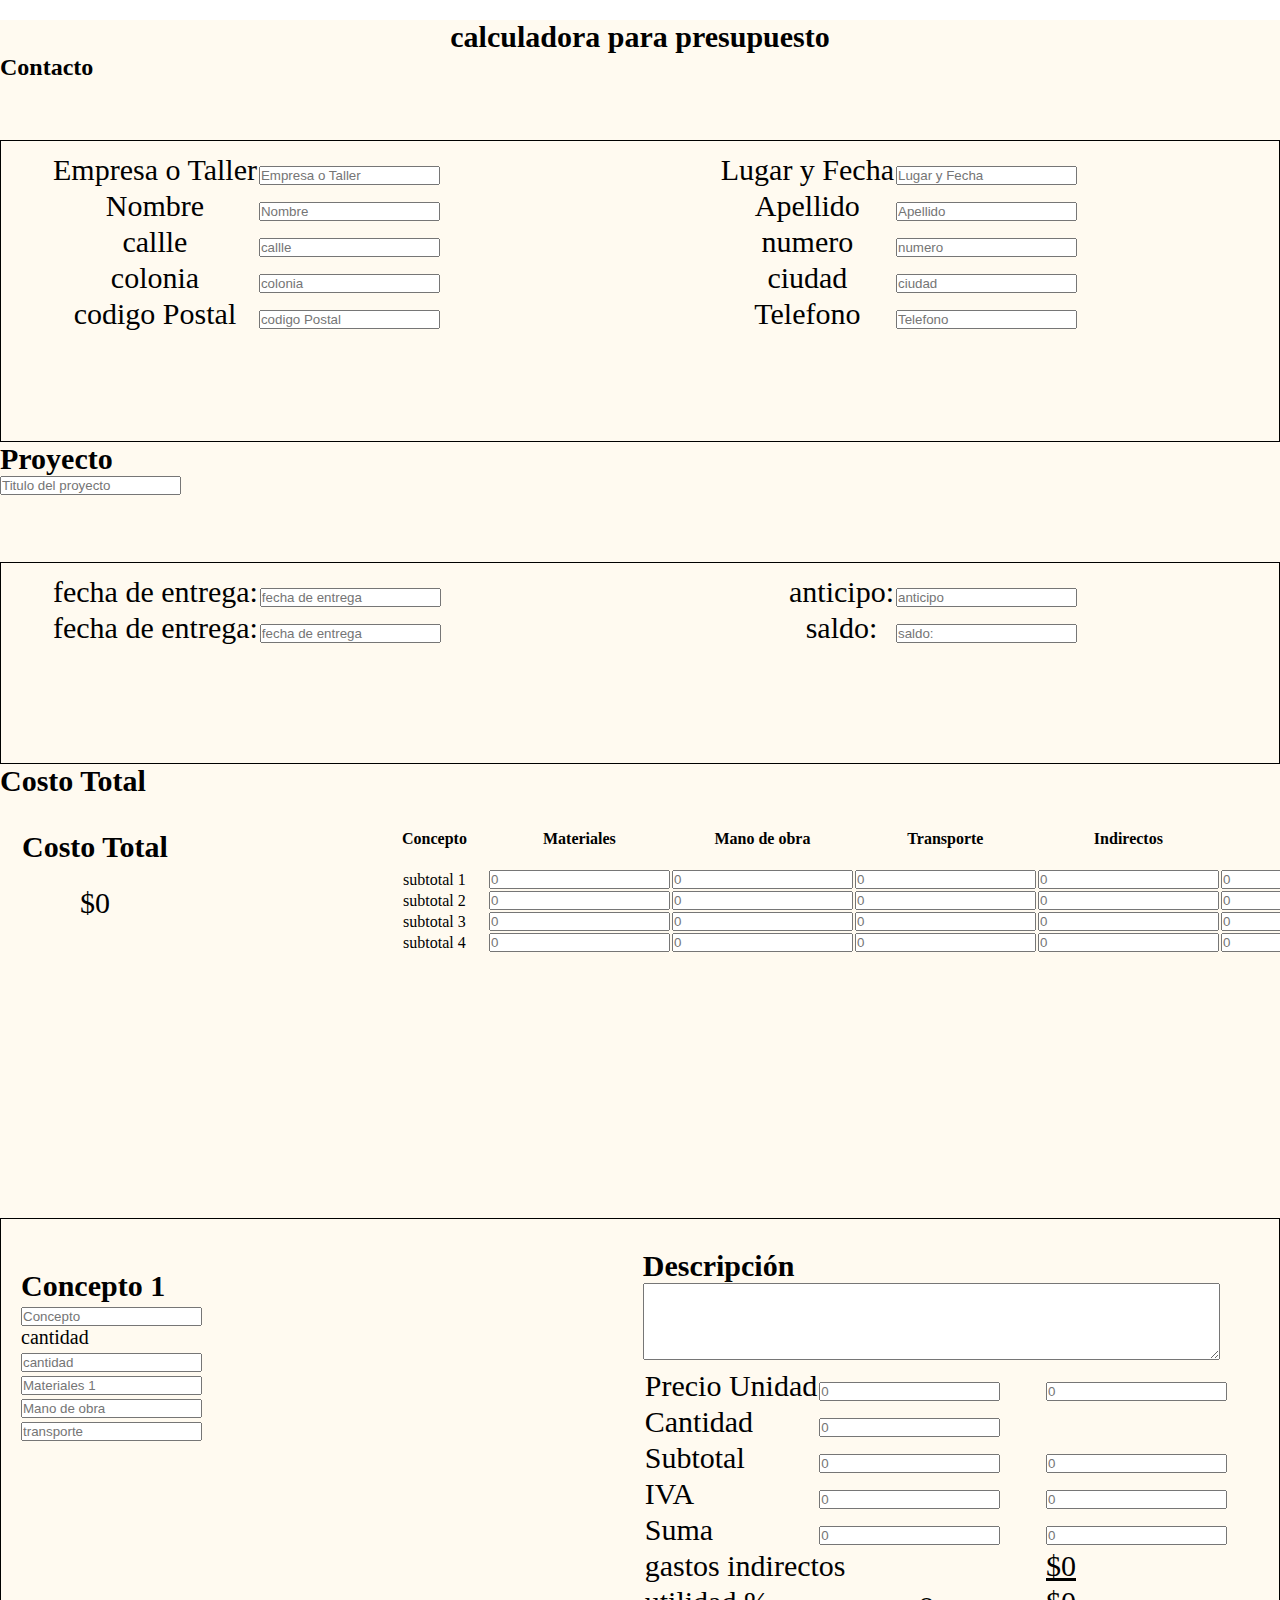
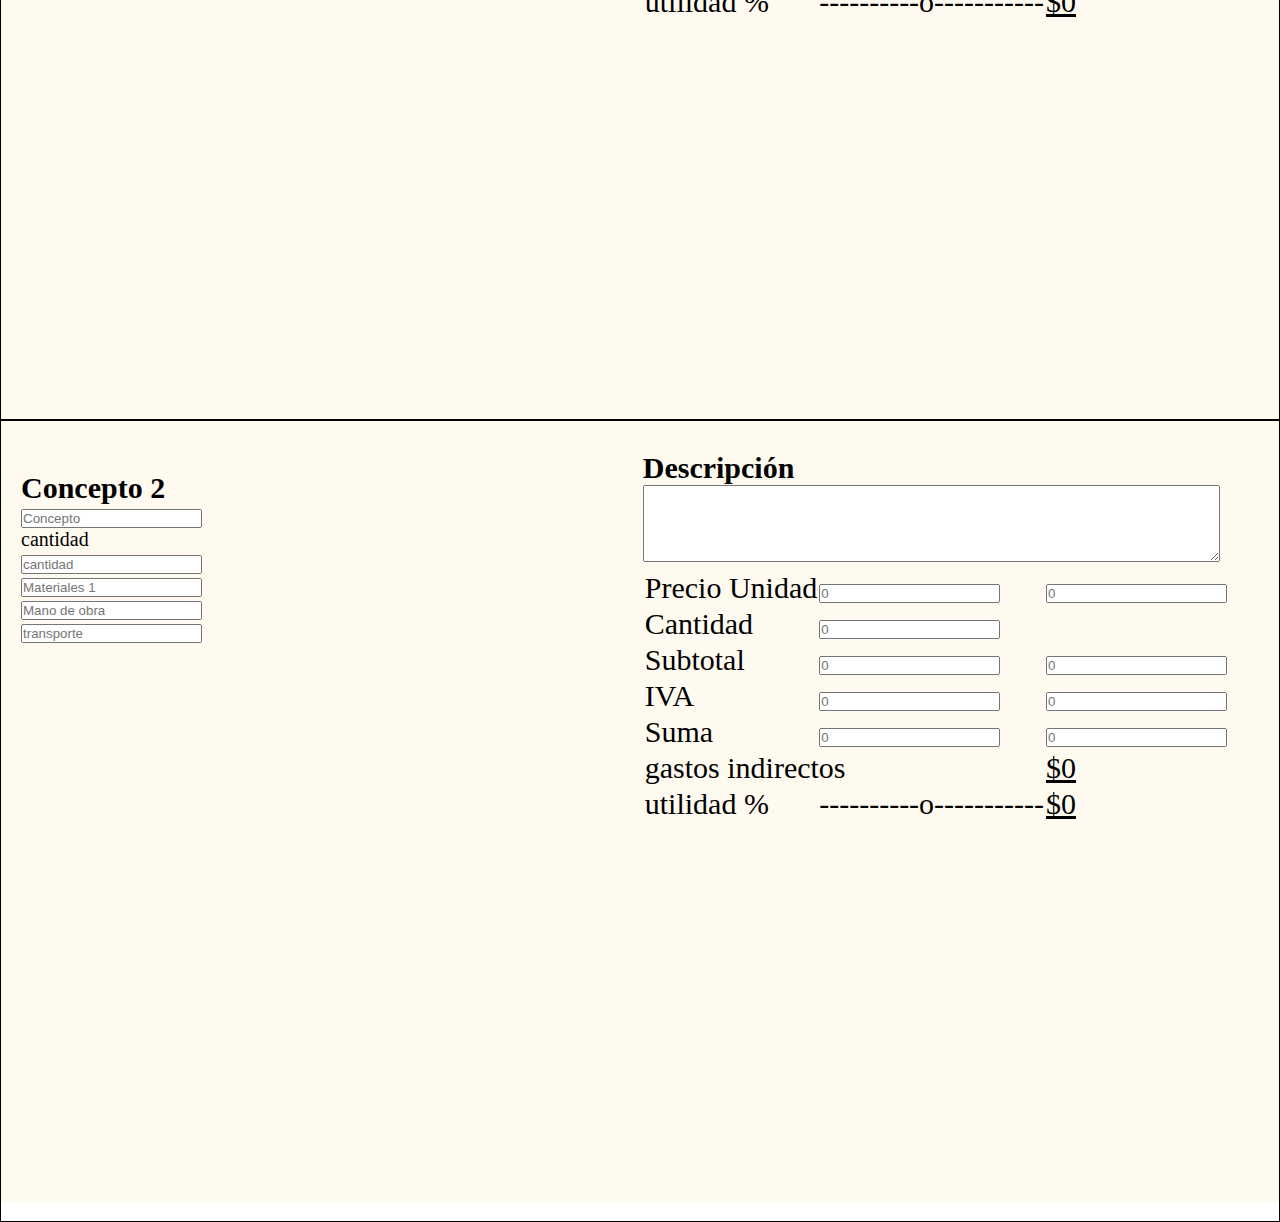
<file: Page1/page1.html>
<!DOCTYPE html>
<html lang="en" dir="ltr">
  <head>
    <meta charset="utf-8">
    <title></title>

    <!-- Bootstrap CSS -->
    <link rel="stylesheet" href="https://stackpath.bootstrapcdn.com/bootstrap/4.5.0/css/bootstrap.min.css" integrity="sha384-9aIt2nRpC12Uk9gS9baDl411NQApFmC26EwAOH8WgZl5MYYxFfc+NcPb1dKGj7Sk" crossorigin="anonymous">
    <link rel="stylesheet" href="CSS\styles.css">

  </head>
  <body>
    <script src="https://code.jquery.com/jquery-3.5.1.slim.min.js" integrity="sha384-DfXdz2htPH0lsSSs5nCTpuj/zy4C+OGpamoFVy38MVBnE+IbbVYUew+OrCXaRkfj" crossorigin="anonymous"></script>
    <script src="https://cdn.jsdelivr.net/npm/popper.js@1.16.0/dist/umd/popper.min.js" integrity="sha384-Q6E9RHvbIyZFJoft+2mJbHaEWldlvI9IOYy5n3zV9zzTtmI3UksdQRVvoxMfooAo" crossorigin="anonymous"></script>

    <script src="https://stackpath.bootstrapcdn.com/bootstrap/4.5.0/js/bootstrap.min.js" integrity="sha384-OgVRvuATP1z7JjHLkuOU7Xw704+h835Lr+6QL9UvYjZE3Ipu6Tp75j7Bh/kR0JKI" crossorigin="anonymous"></script>

<div id="maindiv">
<div id="header">
<h1 class="font">calculadora para presupuesto</h1>
<h2 >Contacto</h2>
</div>



<div id="above1">

<form class="form1" action="index.html" method="post">
<div class="aboveleft1">


<table >

<tbody>
  <tr>
    <td>Empresa o Taller</td>
    <td ><div class="form-group col-sm-12">
      <input type="text" class="form-control" placeholder="Empresa o Taller"/>
    </div>
</td>

  </tr>

  <tr>
    <td>Nombre</td>
    <td ><div class="form-group col-sm-12">
      <input type="text" class="form-control" placeholder="Nombre"/>
    </div>
  </td>

  </tr>


    <tr>
      <td>callle</td>
      <td ><div class="form-group col-sm-12">
        <input type="text" class="form-control" placeholder="callle"/>
      </div>
    </td>

    </tr>



        <tr>
          <td>colonia</td>
          <td ><div class="form-group col-sm-12">
            <input type="text" class="form-control" placeholder="colonia"/>
          </div>
        </td>

        </tr>





                <tr>
                  <td>codigo Postal</td>
                  <td ><div class="form-group col-sm-12">
                    <input type="text" class="form-control" placeholder="codigo Postal"/>
                  </div>
                </td>

                </tr>







</tbody>
</table>




</div>
</form>






<form class="form1" action="index.html" method="post">
<div class="aboveright1">


<table>

<tbody>
  <tr>
    <td>Lugar y Fecha</td>
    <td ><div class="form-group col-sm-12">
      <input type="text" class="form-control" placeholder="Lugar y Fecha"/>
    </div>
</td>

  </tr>

  <tr>
    <td>Apellido</td>
    <td ><div class="form-group col-sm-12">
      <input type="text" class="form-control" placeholder="Apellido"/>
    </div>
  </td>

  </tr>


    <tr>
      <td>numero</td>
      <td ><div class="form-group col-sm-12">
        <input type="text" class="form-control" placeholder="numero"/>
      </div>
    </td>

    </tr>



        <tr>
          <td>ciudad</td>
          <td ><div class="form-group col-sm-12">
            <input type="text" class="form-control" placeholder="ciudad"/>
          </div>
        </td>

        </tr>





                <tr>
                  <td>Telefono</td>
                  <td ><div class="form-group col-sm-12">
                    <input type="text" class="form-control" placeholder="Telefono"/>
                  </div>
                </td>

                </tr>




</tbody>
</table>




</div>
</form>


</div>




<div id="above2">
<form>
  <div class="form-group">
    <label  ><h1 class="font1">Proyecto</h1></label>
    <input type="text" class="form-control col-sm-10"   placeholder="Titulo del proyecto">
  </div>
</form>
</div>









<div id="above3">

<form class="form1" action="index.html" method="post">
<div class="aboveleft3">


<table >

<tbody>
  <tr>
    <td>fecha de entrega:</td>
    <td ><div class="form-group col-sm-12">
      <input type="text" class="form-control" placeholder="fecha de entrega"/>
    </div>
</td>

  </tr>

  <tr>
    <td>fecha de entrega:</td>
    <td ><div class="form-group col-sm-12">
      <input type="text" class="form-control" placeholder="fecha de entrega"/>
    </div>
  </td>

  </tr>





</tbody>
</table>


</div>
</form>







<form class="form1" action="index.html" method="post">
<div class="aboveright3">


<table>

<tbody>
  <tr>
    <td>anticipo:</td>
    <td ><div class="form-group col-sm-12">
      <input type="text" class="form-control" placeholder="anticipo"/>
    </div>
</td>

  </tr>

  <tr>
    <td>saldo:</td>
    <td ><div class="form-group col-sm-12">
      <input type="text" class="form-control" placeholder="saldo:"/>
    </div>
  </td>

  </tr>



</tbody>
</table>




</div>


</form>

</div>

<h1 class="font1">Costo Total</h1>






<div id="above4">

<form class="form1" action="index.html" method="post">
<div class="aboveleft4">


<table >
  <thead>
    <tr>
    <th>Costo Total</th>
  </tr>

<tbody>







                                  <tr >

                                    <td ><div class="form-group col-sm-12">
                                      $<output id="result2" ></output>
                                    </div>


                                  </tr>







</tbody>
  </thead>
</table>




</div>
</form>






<form class="form1" action="index.html" method="post">
<div class="aboveright4">


<table>
  <thead>

  <tr>
    <th>Concepto</th>
    <th>Materiales</th>

<th >Mano de obra</th>
<th>Transporte</th>
<th>Indirectos</th>
<th>Utilidad</th>
<th>unidades</th>
<th>suma</th>



  </tr>
<tbody>
  <tr>
    <td>subtotal 1</td>

    <td ><div class="form-group col-sm-12">
      <input type="number" class="form-control prc1" placeholder= "0"/>
    </div>
</td>

<td ><div class="form-group col-sm-12">
  <input type="number" class="form-control prc1" placeholder= "0"/>
</div>
</td>

<td ><div class="form-group col-sm-12">
  <input type="number" class="form-control prc1" placeholder= "0"/>
</div>
</td>

<td ><div class="form-group col-sm-12">
  <input type="number" class="form-control prc1" placeholder= "0"/>
</div>
</td>

<td ><div class="form-group col-sm-12">
  <input type="number" class="form-control prc1" placeholder= "0"/>
</div>
</td>

<td ><div class="form-group col-sm-12">
  <input type="number" class="form-control prc1" placeholder= "0"/>
</div>
</td>

<td ><div class="form-group col-sm-12">
  <input type="number" class="form-control prc1" placeholder= "0"/>
</div>
</td>

  </tr>



  <tr>
    <td>subtotal 2</td>

    <td ><div class="form-group col-sm-12">
      <input type="number" class="form-control prc1" placeholder= "0"/>
    </div>
  </td>

  <td ><div class="form-group col-sm-12">
  <input type="number" class="form-control prc1" placeholder= "0"/>
  </div>
  </td>

  <td ><div class="form-group col-sm-12">
  <input type="number" class="form-control prc1" placeholder= "0"/>
  </div>
  </td>

  <td ><div class="form-group col-sm-12">
  <input type="number" class="form-control prc1" placeholder= "0"/>
  </div>
  </td>

  <td ><div class="form-group col-sm-12">
  <input type="number" class="form-control prc1" placeholder= "0"/>
  </div>
  </td>

  <td ><div class="form-group col-sm-12">
  <input type="number" class="form-control prc1" placeholder= "0"/>
  </div>
  </td>

  <td ><div class="form-group col-sm-12">
  <input type="number" class="form-control prc1" placeholder= "0"/>
  </div>
  </td>

  </tr>







  <tr>
    <td>subtotal 3</td>

    <td ><div class="form-group col-sm-12">
      <input type="number" class="form-control prc1" placeholder= "0"/>
    </div>
  </td>

  <td ><div class="form-group col-sm-12">
  <input type="number" class="form-control prc1" placeholder= "0"/>
  </div>
  </td>

  <td ><div class="form-group col-sm-12">
  <input type="number" class="form-control prc1" placeholder= "0"/>
  </div>
  </td>

  <td ><div class="form-group col-sm-12">
  <input type="number" class="form-control prc1" placeholder= "0"/>
  </div>
  </td>

  <td ><div class="form-group col-sm-12">
  <input type="number" class="form-control prc1" placeholder= "0"/>
  </div>
  </td>

  <td ><div class="form-group col-sm-12">
  <input type="number" class="form-control prc1" placeholder= "0"/>
  </div>
  </td>

  <td ><div class="form-group col-sm-12">
  <input type="number" class="form-control prc1" placeholder= "0"/>
  </div>
  </td>

  </tr>















  <tr>
    <td>subtotal 4</td>

    <td ><div class="form-group col-sm-12">
      <input type="number" class="form-control prc1" placeholder= "0"/>
    </div>
  </td>

  <td ><div class="form-group col-sm-12">
  <input type="number" class="form-control prc1" placeholder= "0"/>
  </div>
  </td>

  <td ><div class="form-group col-sm-12">
  <input type="number" class="form-control prc1" placeholder= "0"/>
  </div>
  </td>

  <td ><div class="form-group col-sm-12">
  <input type="number" class="form-control prc1" placeholder= "0"/>
  </div>
  </td>

  <td ><div class="form-group col-sm-12">
  <input type="number" class="form-control prc1" placeholder= "0"/>
  </div>
  </td>

  <td ><div class="form-group col-sm-12">
  <input type="number" class="form-control prc1" placeholder= "0"/>
  </div>
  </td>

  <td ><div class="form-group col-sm-12">
  <input type="number" class="form-control prc1" placeholder= "0"/>
  </div>
  </td>

  </tr>





                                  <tr>
                                    <td></td>
                                    <td></td>
                                    <td></td>
                                    <td></td>
                                    <td></td>
                                    <td></td>
                                    <td><strong>TOTAL</strong></td>
                                    <td ><div class="form-group col-sm-12">
                                       $<output id="result1" ></output>
                                    </div>
                                  </td>


                                  </tr>







</tbody>
  </thead>
</table>




</div>
</form>


</div>

<div id="above5">

  <div class="aboveleft5">
    <form>
      <div class="form-group">
        <label  ><h1 class="font1">Concepto 1</h1></label>
        <input type="text" class="form-control col-sm-12"   placeholder="Concepto">
      </div>

      <div class="form-group row">
         <label  class="col-sm-2 col-form-label">cantidad</label>
         <div class="col-sm-10">
           <input type="text" class="form-control col-sm-10"  placeholder="cantidad">
         </div>
</div>


      <div class="form-group row">
         <div class="col-sm-12">
           <input type="text" class="form-control col-sm-12"  placeholder="Materiales 1">
         </div>
</div>


      <div class="form-group row">
         <div class="col-sm-12">
           <input type="text" class="form-control col-sm-12"  placeholder="Mano de obra">
         </div>
</div>



      <div class="form-group row">
         <div class="col-sm-12">
           <input type="text" class="form-control col-sm-12"  placeholder="transporte">
         </div>
</div>



    </form>



  </div>


    <div class="aboveright5">

      <div class="form-group">
        <label  ><h1 class="font1">Descripción</h1></label>

         <textarea class="form-control"  rows="5" cols="70"></textarea>
       </div>



       <form class="form1" action="index.html" method="post">


         <table >

         <tbody class="text1">


           <tr>
             <td>Precio Unidad</td>
             <td ><div class="form-group col-sm-12">
               <input type="number" class="form-control prc2" placeholder= "0"/>
             </div>
       </td>
       <td ><div class="form-group col-sm-12">
         <input type="number" class="form-control prc3" placeholder= "0"/>
       </div>
 </td>
           </tr>


                      <tr>
                        <td>Cantidad</td>
                        <td ><div class="form-group col-sm-12">
                          <input type="number" class="form-control prc2" placeholder= "0"/>
                        </div>
                  </td>

                      </tr>


                                 <tr>
                                   <td>Subtotal</td>
                                   <td ><div class="form-group col-sm-12">
                                     <input type="number" class="form-control prc2" placeholder= "0"/>
                                   </div>
                             </td>
                             <td ><div class="form-group col-sm-12">
                               <input type="number" class="form-control prc3" placeholder= "0"/>
                             </div>
                       </td>
                                 </tr>


                                            <tr>
                                              <td>IVA</td>
                                              <td ><div class="form-group col-sm-12">
                                                <input type="number" class="form-control prc2" placeholder= "0"/>
                                              </div>
                                        </td>
                                        <td ><div class="form-group col-sm-12">
                                          <input type="number" class="form-control prc3" placeholder= "0"/>
                                        </div>
                                  </td>
                                            </tr>


                                                       <tr>
                                                         <td>Suma</td>
                                                         <td ><div class="form-group col-sm-12">
                                                           <input type="number" class="form-control prc2" placeholder= "0"/>
                                                         </div>
                                                   </td>
                                                   <td ><div class="form-group col-sm-12">
                                                     <input type="number" class="form-control prc3" placeholder= "0"/>
                                                   </div>
                                             </td>
                                                       </tr>




                                                       <tr >
                                                         <td colspan="2">gastos indirectos</td>

                                                                                                 <td class="result3"><div class="form-group col-sm-12">
                                                                                                   $<output id="result4" ></output>
                                                                                                 </div>
                                                                                               </td>
                                                       </tr>


                                                       <tr >
                                                         <td >utilidad %</td>
                                                         <td >----------o-----------</td>

                                                                                                 <td class="result3"><div class="form-group col-sm-12">
                                                                                                   $<output id="result3" ></output>
                                                                                                 </div>
                                                                                               </td>
                                                       </tr>







         </tbody>
         </table>




       </form>








    </div>


</div>







<div id="above5">

  <div class="aboveleft5">
    <form>
      <div class="form-group">
        <label  ><h1 class="font1">Concepto 2</h1></label>
        <input type="text" class="form-control col-sm-12"   placeholder="Concepto">
      </div>

      <div class="form-group row">
         <label  class="col-sm-2 col-form-label">cantidad</label>
         <div class="col-sm-10">
           <input type="text" class="form-control col-sm-10"  placeholder="cantidad">
         </div>
</div>


      <div class="form-group row">
         <div class="col-sm-12">
           <input type="text" class="form-control col-sm-12"  placeholder="Materiales 1">
         </div>
</div>


      <div class="form-group row">
         <div class="col-sm-12">
           <input type="text" class="form-control col-sm-12"  placeholder="Mano de obra">
         </div>
</div>



      <div class="form-group row">
         <div class="col-sm-12">
           <input type="text" class="form-control col-sm-12"  placeholder="transporte">
         </div>
</div>



    </form>



  </div>


    <div class="aboveright5">

      <div class="form-group">
        <label  ><h1 class="font1">Descripción</h1></label>

         <textarea class="form-control"  rows="5" cols="70"></textarea>
       </div>



       <form class="form1" action="index.html" method="post">


         <table >

         <tbody class="text1">


           <tr>
             <td>Precio Unidad</td>
             <td ><div class="form-group col-sm-12">
               <input type="number" class="form-control prc4" placeholder= "0"/>
             </div>
       </td>
       <td ><div class="form-group col-sm-12">
         <input type="number" class="form-control prc5" placeholder= "0"/>
       </div>
 </td>
           </tr>


                      <tr>
                        <td>Cantidad</td>
                        <td ><div class="form-group col-sm-12">
                          <input type="number" class="form-control prc4" placeholder= "0"/>
                        </div>
                  </td>

                      </tr>


                                 <tr>
                                   <td>Subtotal</td>
                                   <td ><div class="form-group col-sm-12">
                                     <input type="number" class="form-control prc4" placeholder= "0"/>
                                   </div>
                             </td>
                             <td ><div class="form-group col-sm-12">
                               <input type="number" class="form-control prc5" placeholder= "0"/>
                             </div>
                       </td>
                                 </tr>


                                            <tr>
                                              <td>IVA</td>
                                              <td ><div class="form-group col-sm-12">
                                                <input type="number" class="form-control prc4" placeholder= "0"/>
                                              </div>
                                        </td>
                                        <td ><div class="form-group col-sm-12">
                                          <input type="number" class="form-control prc5" placeholder= "0"/>
                                        </div>
                                  </td>
                                            </tr>


                                                       <tr>
                                                         <td>Suma</td>
                                                         <td ><div class="form-group col-sm-12">
                                                           <input type="number" class="form-control prc4" placeholder= "0"/>
                                                         </div>
                                                   </td>
                                                   <td ><div class="form-group col-sm-12">
                                                     <input type="number" class="form-control prc5" placeholder= "0"/>
                                                   </div>
                                             </td>
                                                       </tr>




                                                       <tr >
                                                         <td colspan="2">gastos indirectos</td>

                                                                                                 <td class="result3"><div class="form-group col-sm-12">
                                                                                                   $<output id="result5" ></output>
                                                                                                 </div>
                                                                                               </td>
                                                       </tr>


                                                       <tr >
                                                         <td >utilidad %</td>
                                                         <td >----------o-----------</td>

                                                                                                 <td class="result3"><div class="form-group col-sm-12">
                                                                                                   $<output id="result6" ></output>
                                                                                                 </div>
                                                                                               </td>
                                                       </tr>







         </tbody>
         </table>




       </form>








    </div>


</div>




















</div> <!-- main div header -->












    <script src="https://ajax.googleapis.com/ajax/libs/jquery/3.5.1/jquery.min.js"></script>
    <script src="page1.js" charset="utf-8"></script>
    <script >

    </script>



  </body>
</html>
</file>
